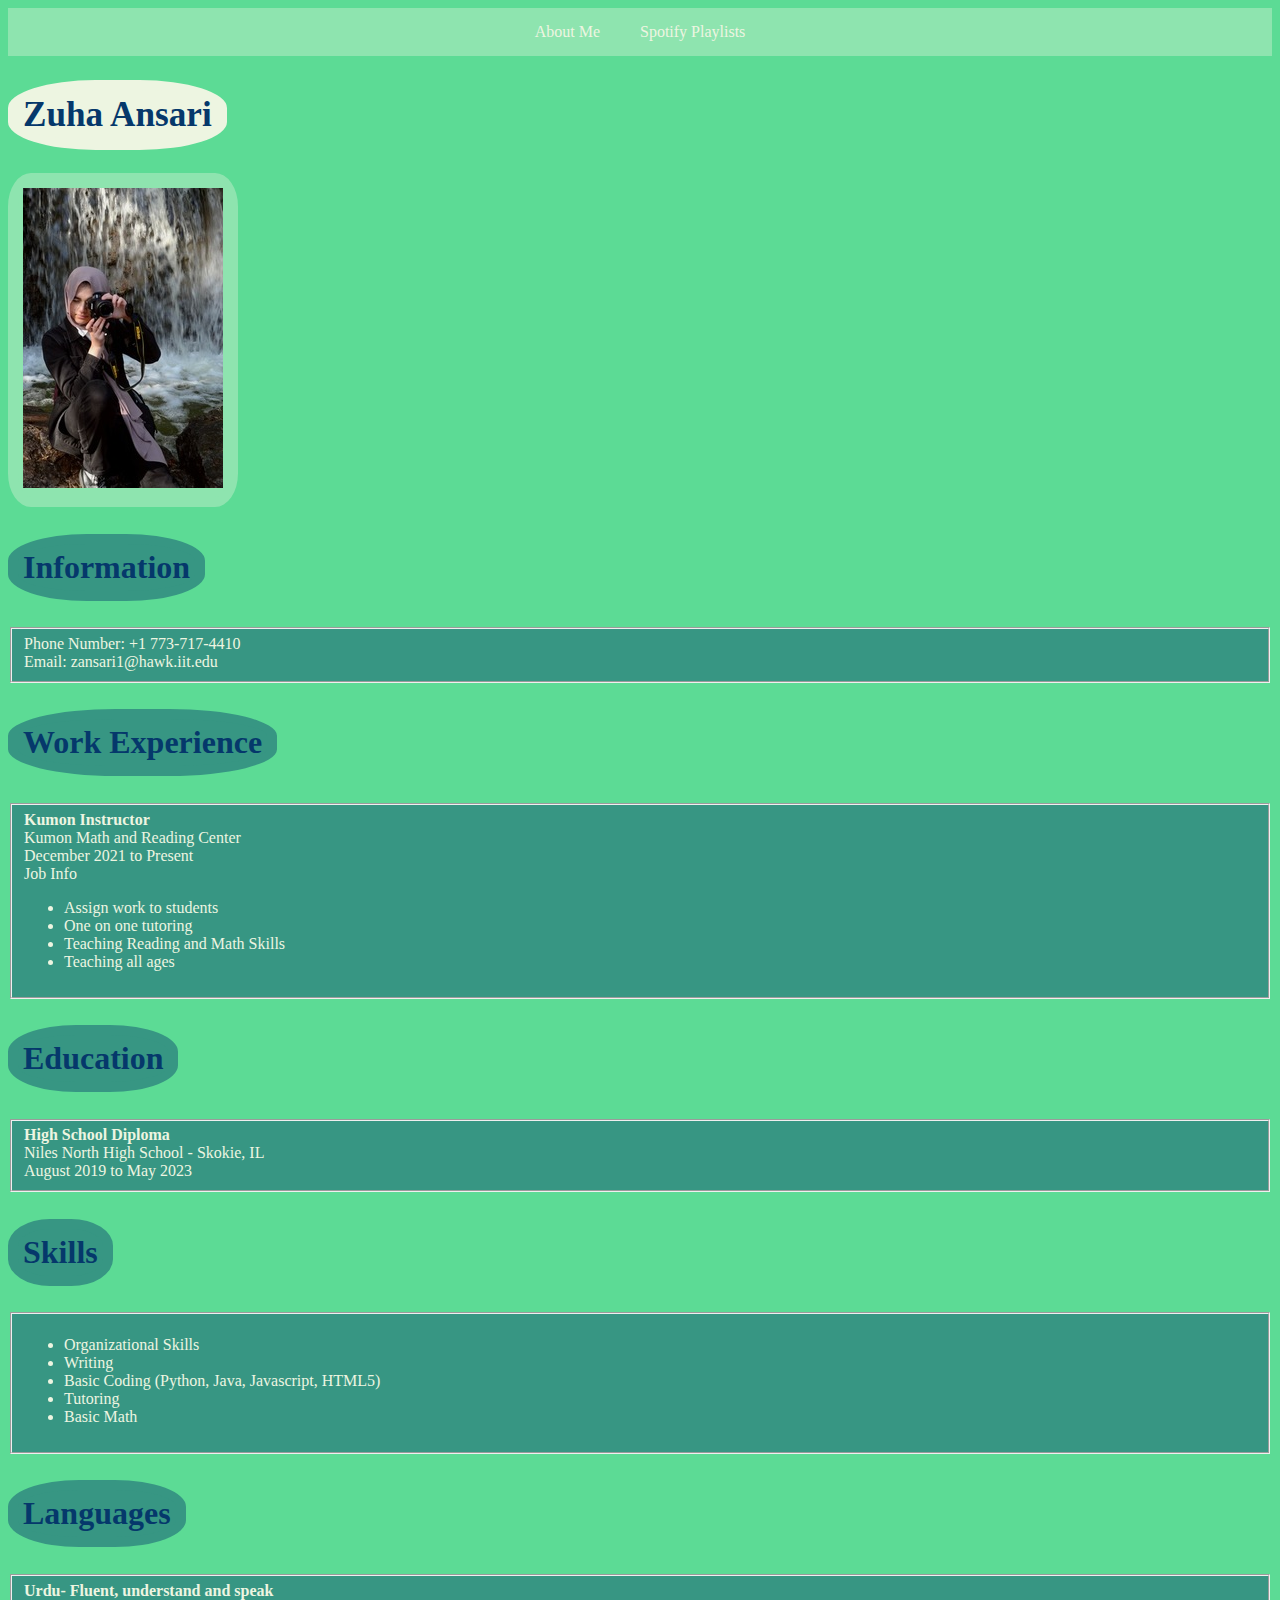
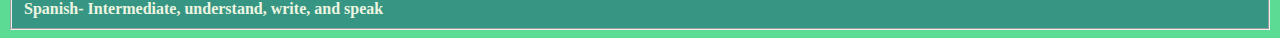
<file: index.html>
<!DOCTYPE HTML>
<html lang="en">
  <head>
    <meta charset = "UTF-8">
    <title>Zuha Ansari </title>
    <link rel="stylesheet" href="css/style.css">
  </head>
  <body>
    <nav id="directory"> 
	  <ul>
	    <li><a href="abtme.html">About Me</a> </li>
	    <li><a href="spotify.html">Spotify Playlists</a></li>
	  </ul>
	  </nav>
    <h1> Zuha Ansari </h1>
	<div class="image_borders">
	  <img src="media/zuha_5.jpg" alt="Profile Picture of Hijabi sitting wearing a black jacket, a brown top, and black jeans taking a photo using a camera by a waterfall in the Botanic Gardens of Chicago">
	</div>
	<h2>Information</h2>
	<fieldset>
	  <div>Phone Number: +1 773-717-4410 </div>
	  <div> Email: zansari1@hawk.iit.edu</div>
	</fieldset>
	<h2> Work Experience </h2>
	<fieldset>
	  <div><strong> Kumon Instructor</strong></div>
	  <div> Kumon Math and Reading Center </div> 
	  <div> December 2021 to Present </div>
	  <div> Job Info </div>
	  <ul> 
	    <li> Assign work to students </li>
	    <li> One on one tutoring </li>
	    <li> Teaching Reading and Math Skills </li>
	    <li> Teaching all ages </li> 
	  </ul>
	</fieldset>
	<h2> Education </h2> 
	<fieldset> 
	  <div> <strong> High School Diploma </strong></div>
	  <div> Niles North High School - Skokie, IL</div>
	  <div> August 2019 to May 2023 </div>
	</fieldset>
	<h2> Skills </h2>
	<fieldset>
	  <ul> 
	    <li> Organizational Skills </li> 
	    <li> Writing </li>
	    <li> Basic Coding (Python, Java, Javascript, HTML5) </li>
	    <li> Tutoring </li>
	    <li> Basic Math </li> 
	  </ul>
	</fieldset>
	<h2> Languages </h2>
	<fieldset>
	  <div> <strong> Urdu- Fluent, understand and speak </strong> </div>
	  <div> <strong> Spanish-  Intermediate, understand, write, and speak </strong></div>
	</fieldset>
  </body>
 </html>
</file>
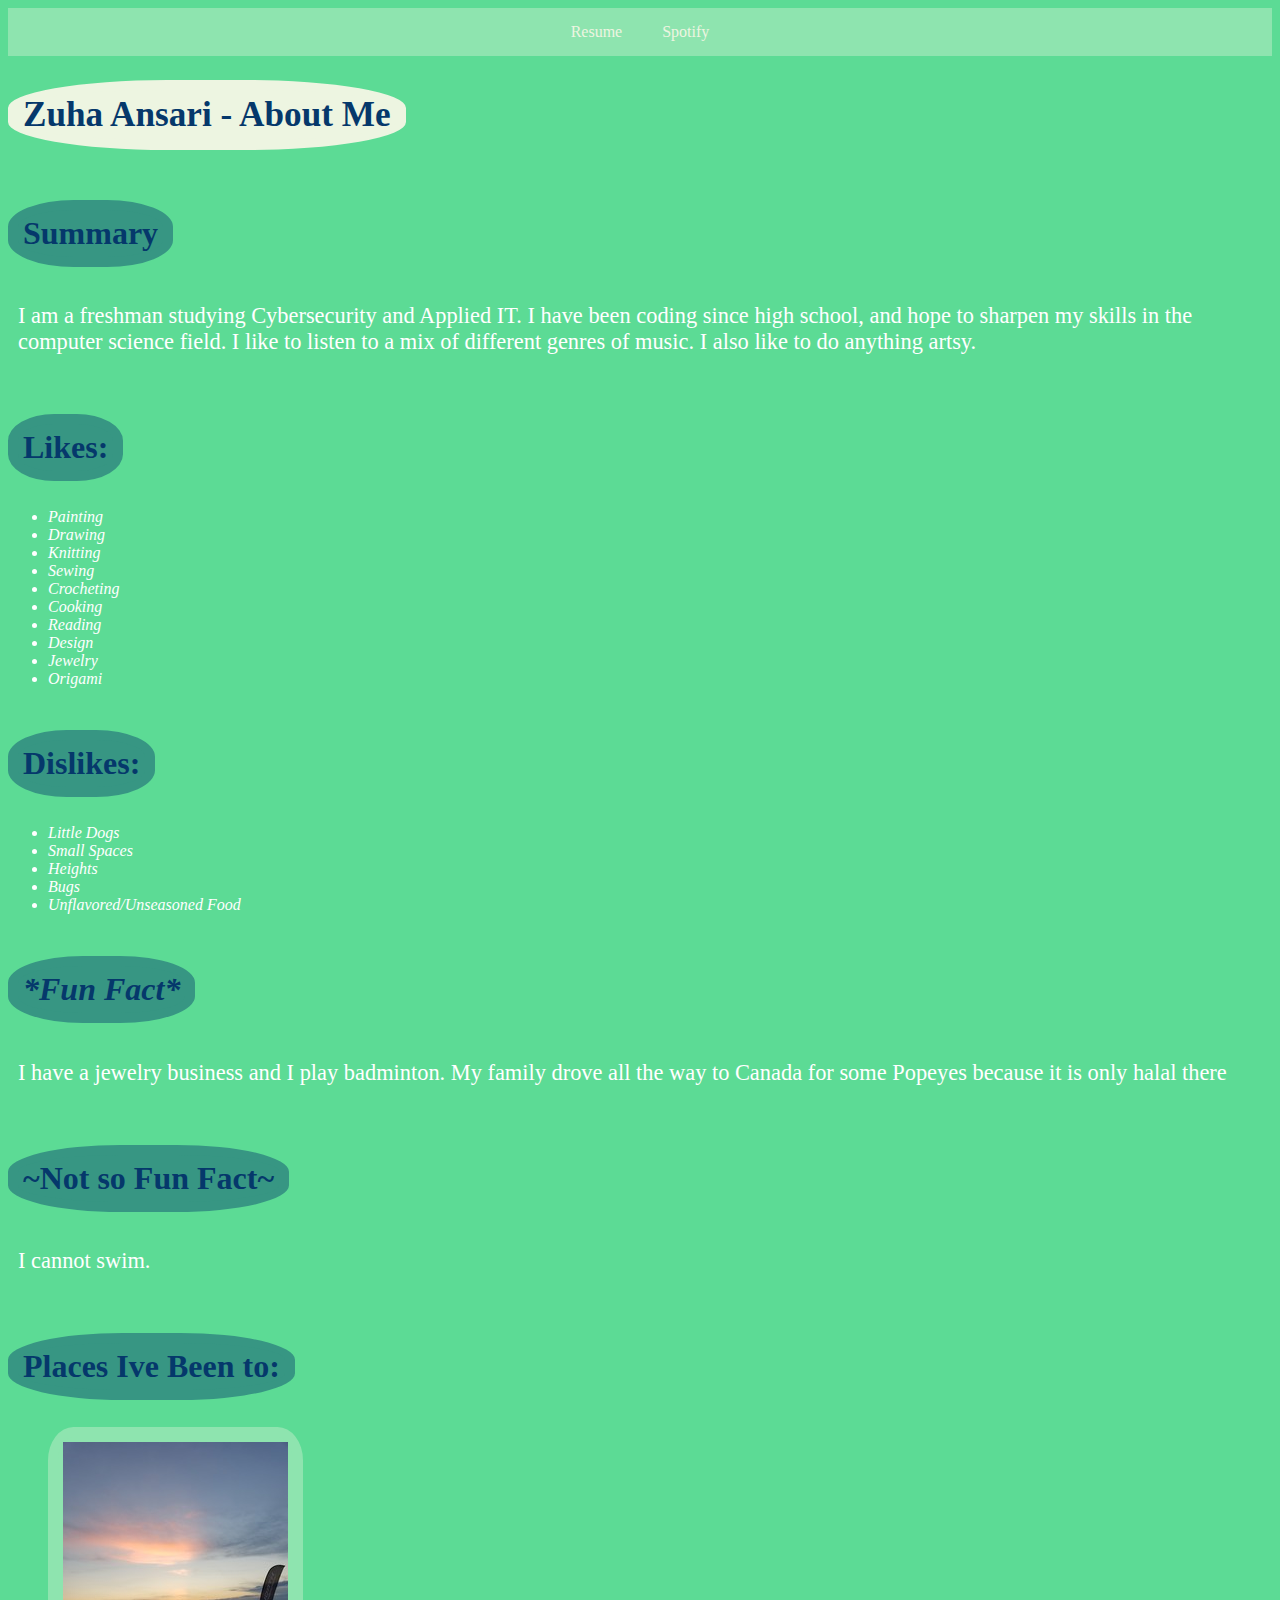
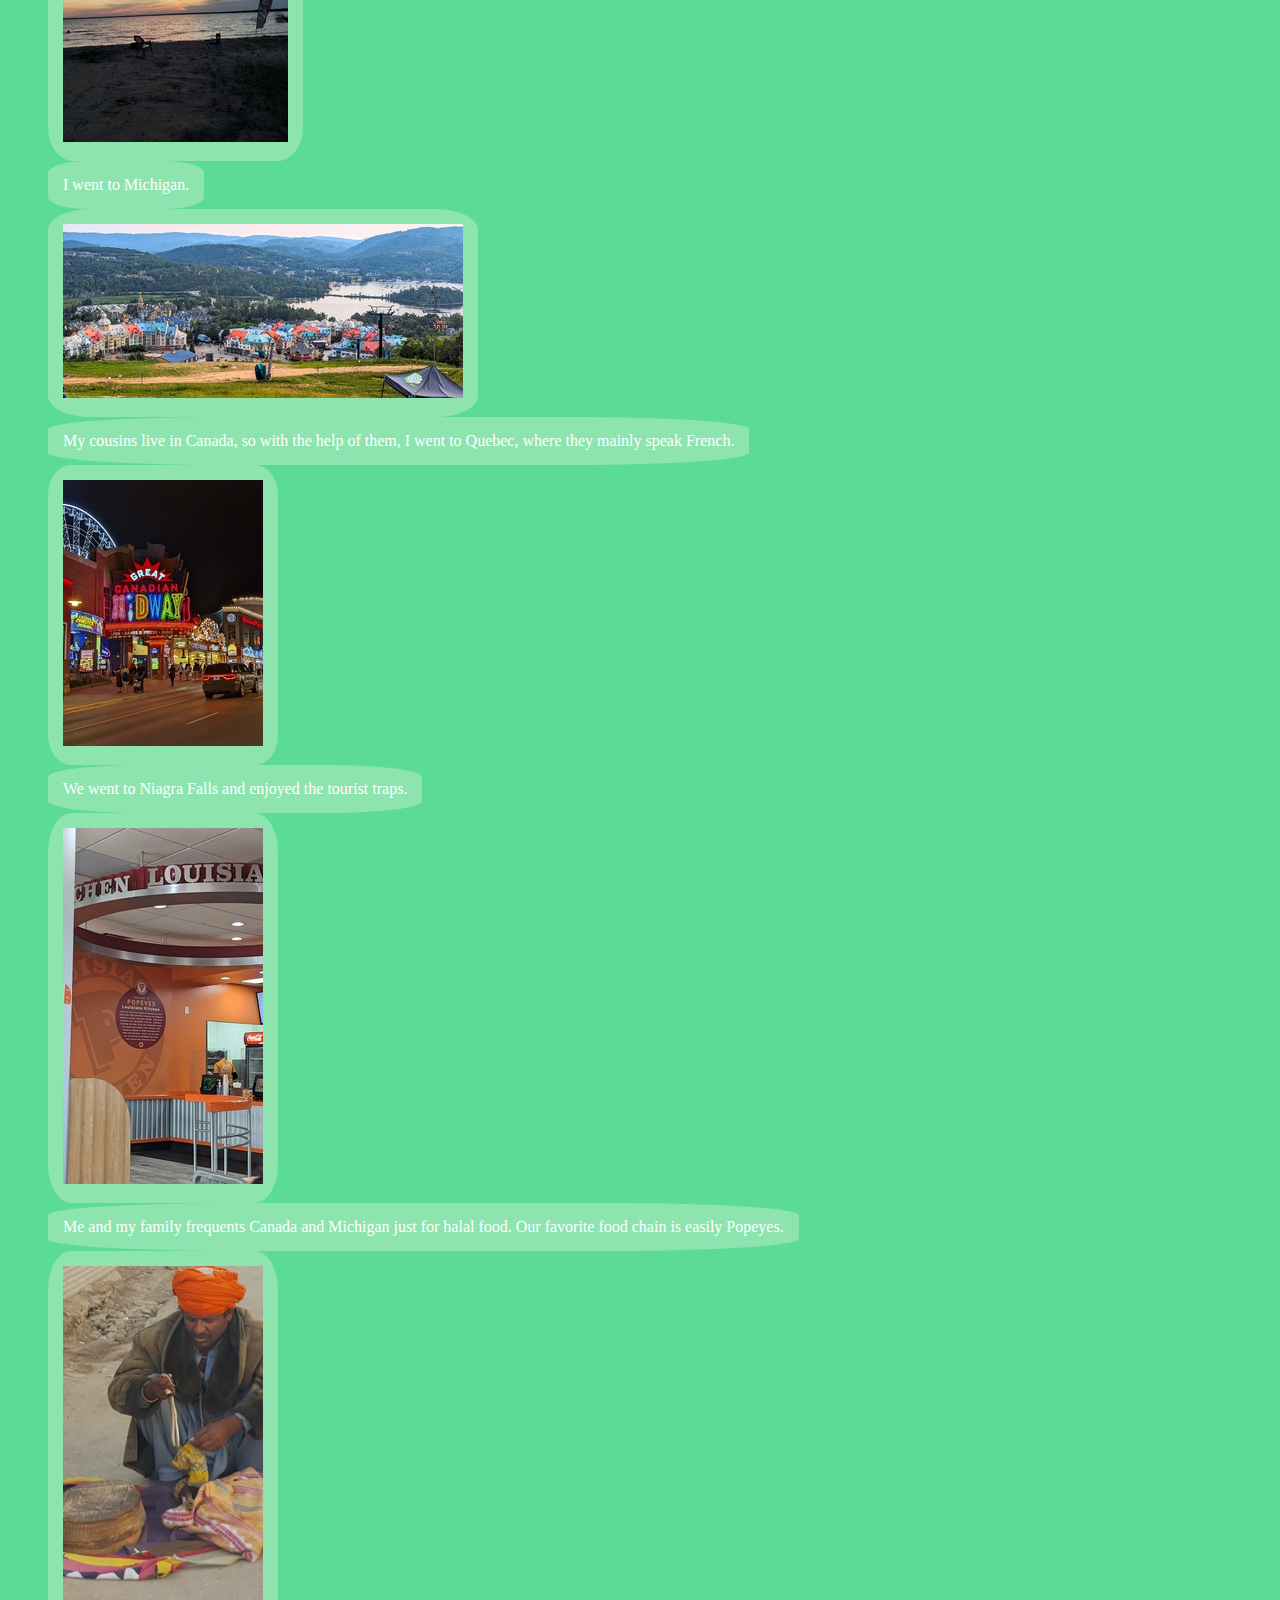
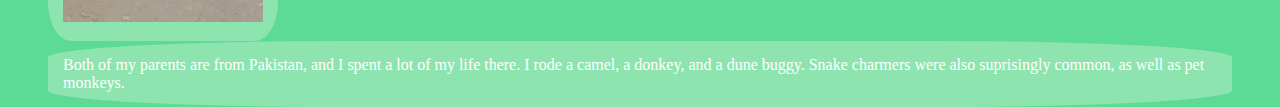
<file: abtme.html>
<!DOCTYPE HTML>
<html lang="en">
  <head>
	<meta charset = "UTF-8">
	<title>Zuha Ansari- About Me</title>
	<link rel="stylesheet" href="css/style.css">
  </head>
  <body>
    <nav id="directory"> 
      <ul>
   	    <li><a href="index.html">Resume</a> </li>
	    <li><a href="spotify.html">Spotify</a></li>
	  </ul>
    </nav>
	<h1> Zuha Ansari - About Me </h1>
	<div><h2> Summary</h2></div>
	<p> I am a freshman studying Cybersecurity and Applied IT. I have been coding since high school, and hope to sharpen my skills in the computer science field. I like to listen to a mix of different genres of music. I also like to do anything artsy.</p>
	
	<div><h2> Likes: </h2></div>
	
	<ul>
	  <li><em>Painting</em></li>
	  <li><em>Drawing</em></li>
	  <li><em>Knitting</em></li>
	  <li><em>Sewing</em></li>
	  <li><em>Crocheting</em></li>
	  <li><em>Cooking</em></li>
	  <li><em>Reading</em></li>
	  <li><em>Design</em></li>
	  <li><em>Jewelry</em></li>
	  <li><em>Origami</em></li>
	</ul>
	
	<div><h2> Dislikes: </h2></div>
    <ul>
	  <li><em>Little Dogs</em></li>
	  <li><em>Small Spaces</em></li>
	  <li><em>Heights</em></li>
	  <li><em>Bugs</em></li>
	  <li><em>Unflavored/Unseasoned Food</em></li>
	</ul>
	
	<div><h2><em>*Fun Fact*</em></h2></div>
	<p>I have a jewelry business and I play badminton. My family drove all the way to Canada for some Popeyes because it is only halal there </p>
	<div><h2><strong> ~Not so Fun Fact~</strong></h2></div>
	<p> I cannot swim. </p>
	<h2> Places Ive Been to:</h2>
	<figure>
	  <div class="image_borders">
	    <img src="media/Michigan.jpg" alt="sunset over a beach at Lake Michigan with a chair and flag">
	  </div>
	  <figcaption> I went to Michigan. </figcaption>
	</figure>
	
	<figure>
	  <div class="image_borders">
	    <img src="media/Quebec.jpg" alt="picture of an overhead view of Mount Tremblant, a hilly range. The image includes a ski lift with houses with red and turquoise roofs in Quebec">
	  </div>
	  <figcaption> My cousins live in Canada, so with the help of them, I went to Quebec, where they mainly speak French. </figcaption>
	</figure>
	
	<figure>
	  <div class="image_borders">
	    <img src="media/Niagra_Falls.jpg" alt="Image of Niagra, the city, with bright neon signs that read 'Great Canadian Midway', a bowling range. A car drives past the camera and people walk on the sidewalks.">
	  </div>
	  <figcaption> We went to Niagra Falls and enjoyed the tourist traps. </figcaption>
	</figure>
	
	<figure>
	  <div class="image_borders">
	    <img src="media/Popeyes.jpg" alt="an image of a Popeyes with orange walls and 'louisiana kitchen' written on a halo.">
	  </div>
	  <figcaption> Me and my family frequents Canada and Michigan just for halal food. Our favorite food chain is easily Popeyes. </figcaption>
	</figure>
	<figure>
	  <div class="image_borders">
	    <img src="media/Pakistan.jpg" alt="a Pakistani man with an orange turban and a green jacket taking snakes out of a yellow bag, with a wicker basket next to him">
	  </div>
	  <figcaption> Both of my parents are from Pakistan, and I spent a lot of my life there. I rode a camel, a donkey, and a dune buggy. Snake charmers were also suprisingly common, as well as pet monkeys. </figcaption>
	</figure>
  </body>
</html>
</file>
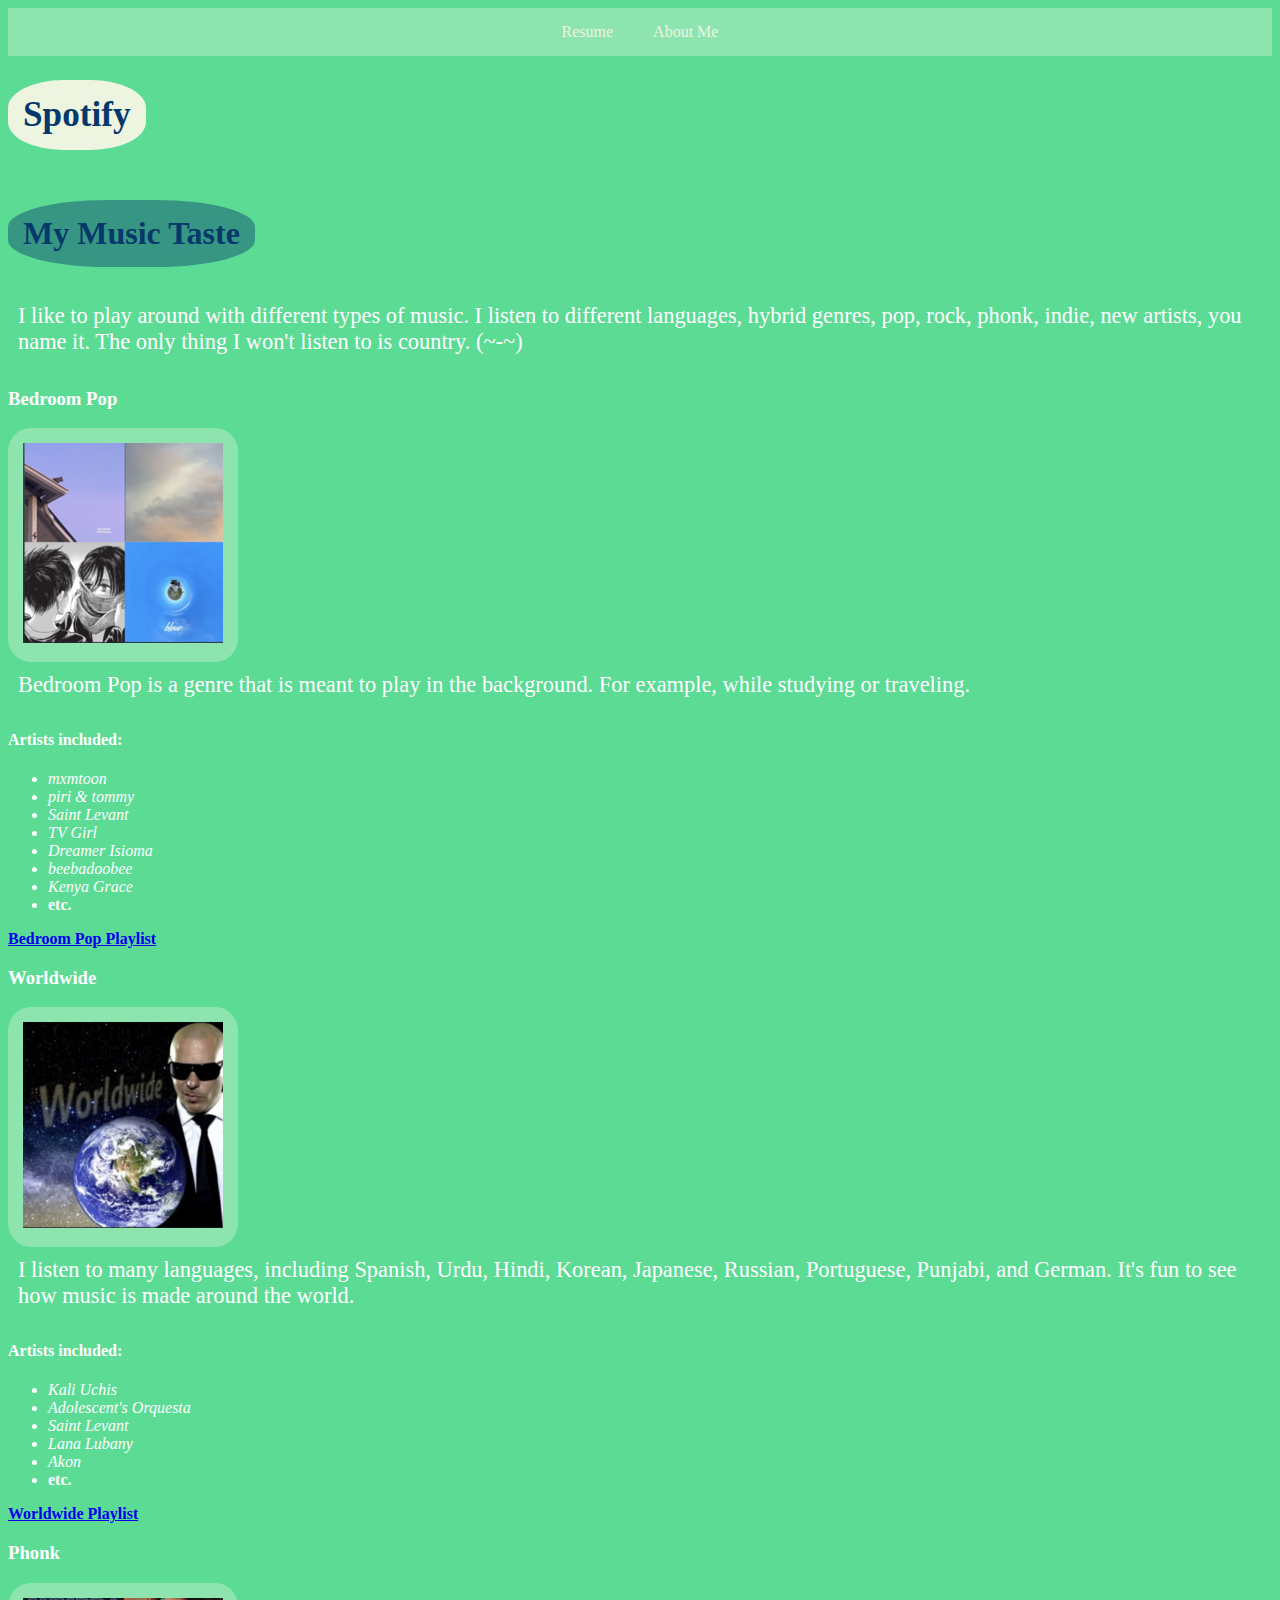
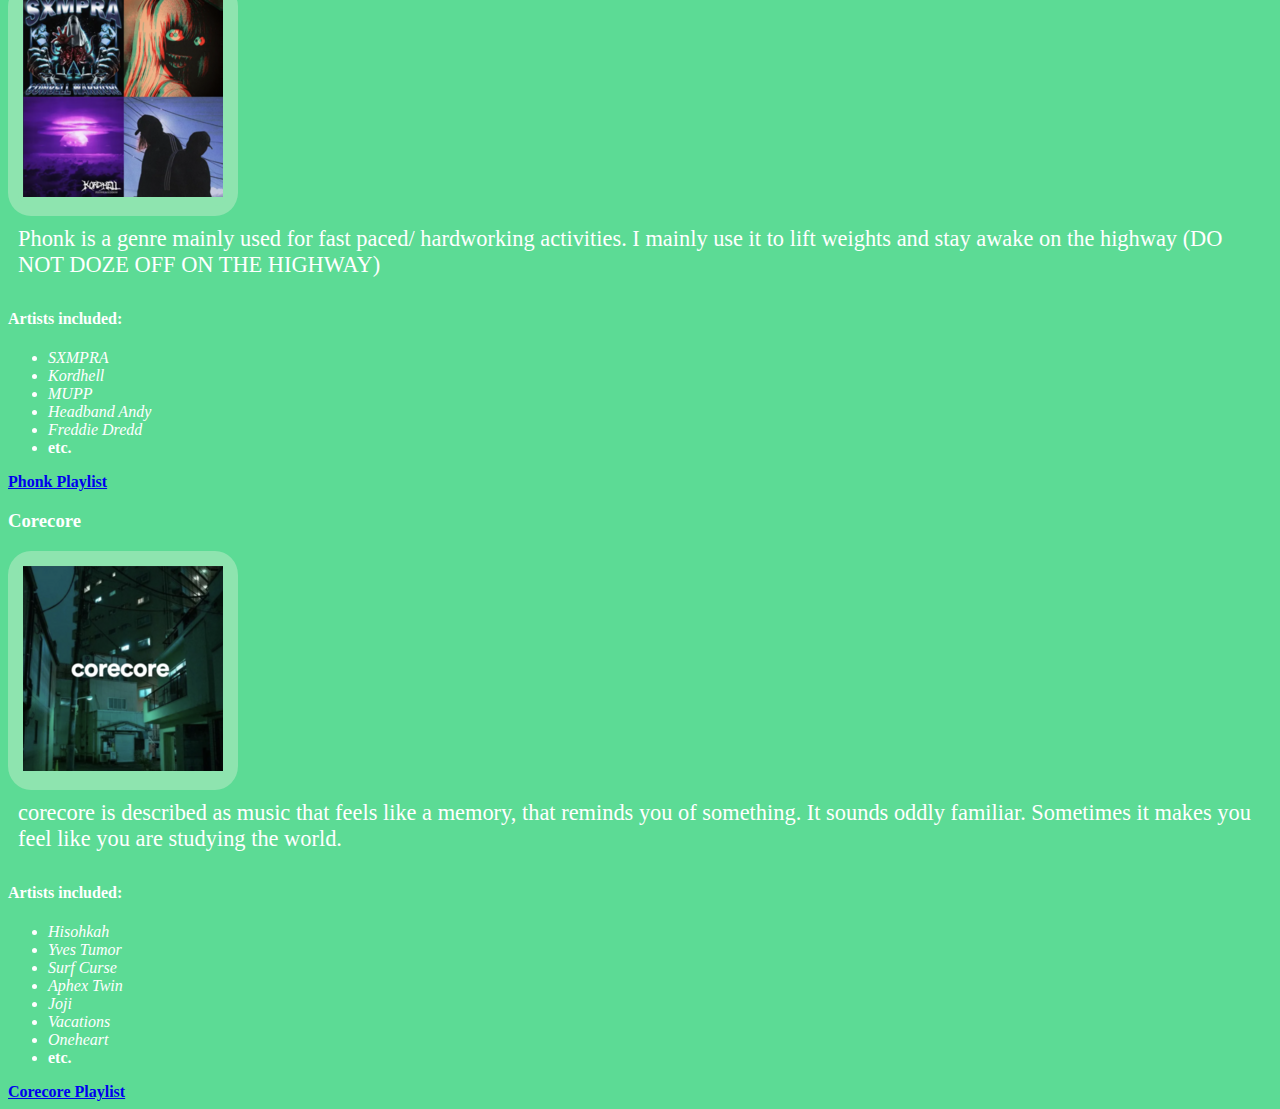
<file: spotify.html>
<!DOCTYPE HTML>
<html lang="en">
  <head>
    <meta charset = "UTF-8">
	<title>Zuha Ansari- Spotify</title>
	<link rel="stylesheet" href="css/style.css">
  </head>
  <body>
    <nav id="directory"> 
      <ul>
        <li><a href="index.html">Resume</a> </li>
	    <li><a href="abtme.html">About Me</a></li>
	  </ul>
    </nav>
	<h1> Spotify </h1>
	<div><h2> My Music Taste </h2></div>
	<p> I like to play around with different types of music. I listen to different languages, hybrid genres, pop, rock, phonk, indie, new artists, you name it. The only thing I won't listen to is country. (~-~)</p>
	
	<div class="music_desc">
	  <div><h3> Bedroom Pop </h3></div>
	  <div class="image_borders">
	    <img src="media/Bedroom_Pop.png" alt="Album Covers of 4 songs: Chandelier by Will Paquin (house with blue sky), Twilight!! by Nimstarr (a girl with a scarf and a boy with back to camera), Falling For U by Peachy! (cloudy peach skies) and Bleue by Wale the Sage (an island in the middle of a blue sea)">
	  </div>
	
	  <p> Bedroom Pop is a genre that is meant to play in the background. For example, while studying or traveling. </p>
	  <div><h4> Artists included:</h4></div>
	  <ul>
	    <li><em>mxmtoon</em></li>
	    <li><em>piri & tommy</em></li>
	    <li><em>Saint Levant</em></li>
	    <li><em>TV Girl</em></li>
	    <li><em>Dreamer Isioma</em></li>
	    <li><em>beebadoobee</em></li>
	    <li><em>Kenya Grace</em></li>
	    <li><strong>etc.</strong></li>
	  </ul>
	  <a href="https://spotify.link/wIHwObBJoDb"><strong>Bedroom Pop Playlist</strong></a>
	</div>
	
	<div class="music_desc">
	  <div><h3> Worldwide </h3></div>
	  <div class="image_borders">
	    <img src="media/Worldwide.png" alt="an image of Pitbull hovering over the world with Worldwide written in grey">
	  </div>
	
	  <p>I listen to many languages, including Spanish, Urdu, Hindi, Korean, Japanese, Russian, Portuguese, Punjabi, and German. It's fun to see how music is made around the world. </p>
	  <div><h4> Artists included:</h4></div>
	  <ul>
	    <li><em>Kali Uchis</em></li>
	    <li><em>Adolescent's Orquesta</em></li>
	    <li><em>Saint Levant</em></li>
	    <li><em>Lana Lubany</em></li>
	    <li><em>Akon</em></li>
	    <li><strong>etc.</strong></li>
	  </ul>
	  <a href="https://spotify.link/Rb8UxqxJoDb"><strong>Worldwide Playlist</strong></a>
	</div>
	
	<div class="music_desc">
	  <div><h3> Phonk </h3></div>
	  <div class="image_borders">
	    <img src="media/Phonk.png" alt="Playlist cover of 4 songs: COWBELL WARRIOR by sxmpra (ghost reaching out with hands and more hands), Live Another Day be Kordhell (purple sky with moon over clouds), HOLY SMOKES! by sxmpra (two silhouettes of people in adidas jackets), and vendetta! by MUPP (glitched photo of girl with sharp teeth and big scary eyes)">
	  </div>
	
	  <p>Phonk is a genre mainly used for fast paced/ hardworking activities. I mainly use it to lift weights and stay awake on the highway (DO NOT DOZE OFF ON THE HIGHWAY)</p>
	  <div><h4> Artists included:</h4></div>
	  <ul>
	    <li><em>SXMPRA</em></li>
	    <li><em>Kordhell</em></li>
	    <li><em>MUPP</em></li>
	    <li><em>Headband Andy</em></li>
	    <li><em>Freddie Dredd</em></li>
	    <li><strong>etc.</strong></li>
	
	  </ul>
	  <a href="https://spotify.link/ueHQZwCJoDb"><strong>Phonk Playlist</strong></a>
	</div>
	
	<div class="music_desc">
	  <div><h3> Corecore </h3></div>
	  <div class="image_borders">
	    <img src="media/Corecore.png" alt="image of alleyway at night tinted green with 'Corecore' written in white">
	  </div>
	  <p>corecore is described as music that feels like a memory, that reminds you of something. It sounds oddly familiar. Sometimes it makes you feel like you are studying the world.</p>
	  <div><h4> Artists included:</h4></div>
	  <ul>
	    <li><em>Hisohkah</em></li>
	    <li><em>Yves Tumor</em></li>
	    <li><em>Surf Curse</em></li>
	    <li><em>Aphex Twin</em></li>
	    <li><em>Joji</em></li>
	    <li><em>Vacations</em></li>
	    <li><em>Oneheart</em></li>
	    <li><strong>etc.</strong></li>
	  </ul>
	  <a href="https://spotify.link/sg31nKDJoDb"><strong>Corecore Playlist</strong></a>
	</div>
</body>
</html>
</file>
<file: css/style.css>
body {
	background-color:#5CDB95;
	color:white;
	
}
#directory {
	background-color:#8EE4AF;
	overflow:hidden;
}
#directory ul{
	
	list-style-type:none;
	margin:0;
	padding:0;
	position:relative;
	left:50%;
	float:left;
}
#directory ul li{

	float:left;
	position: relative;
	right: 50%;
	display:block;
}
#directory ul li a{
	
	display:block;
	text-decoration:none;
	padding:15px 20px;
	color:#EDF5E1;
}
#directory ul li a:hover{
	
	display:block;
	text-decoration:none;
	background-color:#379683;
	padding:15px 20px;
	color:#EDF5E1;
	
}

h1{
	color:#05386B;
	background-color:#EDF5E1;
	font-size:220%;
	border: 10px solid #EDF5E1;
	border-radius:40%;
	padding:5px;
	float:left;
	clear:left;
	
}

h2{
	background-color:#379683;
	clear:left;
	border:10px solid #379683;
	color:#05386B;
	font-size:200%;
	border-radius:40%;
	padding:5px;
	float:left;
	
}
fieldset {
	
	clear:left;
	background-color:#379683;
	color:#EDF5E1;
}
fieldset ul li a{
	float:left;
	clear:left;
	background-color:#379683;
	color:#EDF5E1;
	text-decoration:none;
	display:block;
}
p {
	
	clear:left;
	border:10px solid #5CDB95;
	background-color: #5CDB95;
	font-size:140%;
	
}
ul{
	
	clear:left;
}

	
.image_borders {
	border: 10px solid #8EE4AF;
	border-radius:10%;
	padding:5px;
	float:left;
	clear:left;
	background-color:#8EE4AF;
}
figcaption {
	
	border:10px solid #8EE4AF;
	clear:left;
	background-color: #8EE4AF;
	border-radius:25%;
	float:left;
	padding:5px;
}

.music_desc {
	clear:left;
	
}
#music_desc a{
	
	color:#05386B;
	text-decoration:none;
	list-style-type:none;
	margin:0;
	padding:0;
	background-color:#9FFCDF;
	border:10px solid #8EE4AF;
	border-radius:25%;
}
#music_desc a:hover {
		
	color:white;
	text-decoration:none;
	list-style-type:none;
	margin:0;
	padding:0;
	border:10px solid #6CC551;
	background-color:#9FFCDF;
}
</file>
